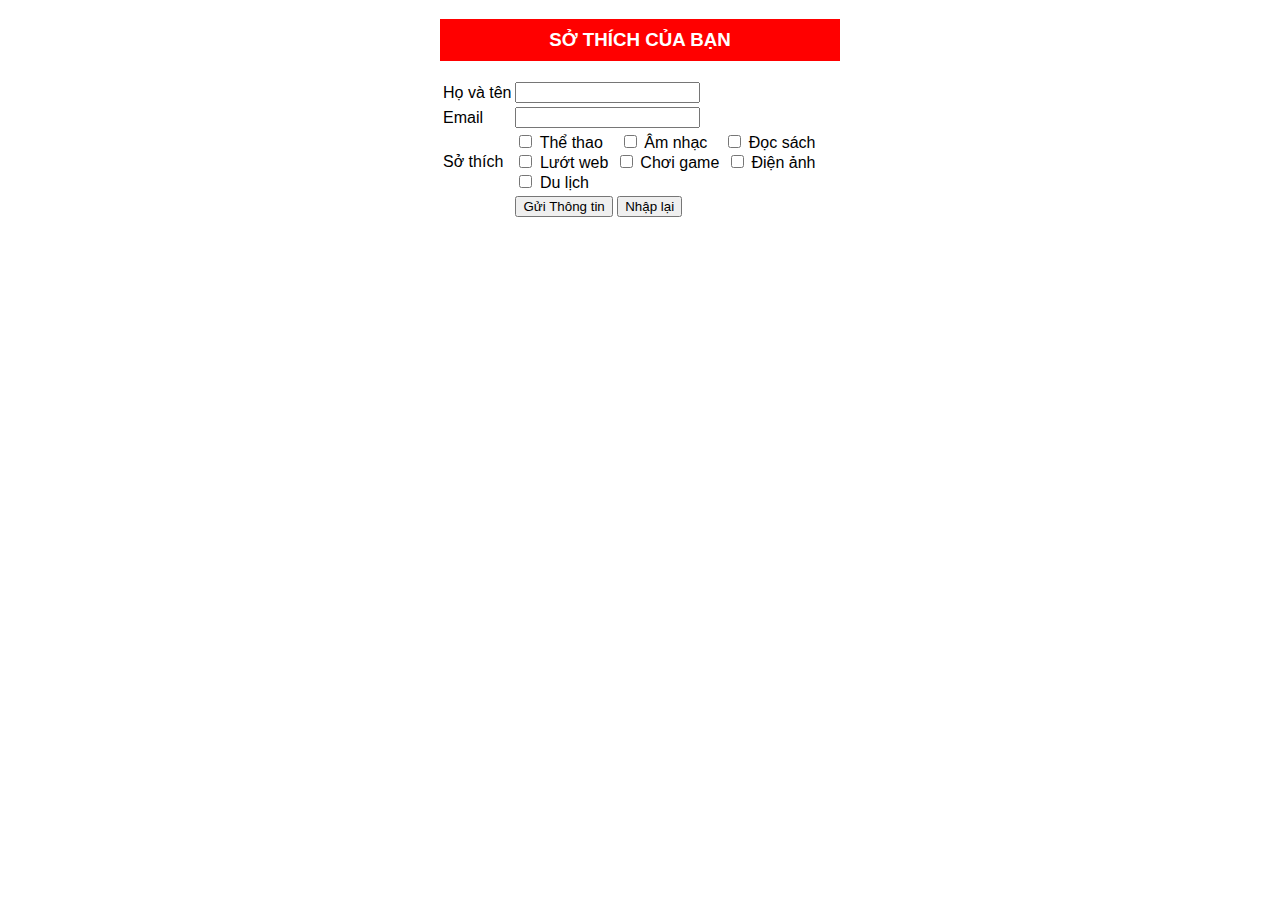
<file: bai_1/index.html>
<!DOCTYPE html>
<html lang="en">

<head>
    <meta charset="UTF-8">
    <meta http-equiv="X-UA-Compatible" content="IE=edge">
    <meta name="viewport" content="width=device-width, initial-scale=1.0">
    <title>Document</title>
    <link rel="stylesheet" href="form.css">
</head>

<body>
    <form action="index.html" method="POST">
        <h3>SỞ THÍCH CỦA BẠN</h3>
        <table>
            <tr>
                <td>Họ và tên</td>
                <td>
                    <input type="textbox" name="yourname" />
                </td>
            </tr>
            <tr>
                <td>Email</td>
                <td>
                    <input type="textbox" name="email" />
                </td>
            </tr>
            <tr>
                <td>Sở thích </td>
                <td>
                    <div id="cs">
                        <div><input type="checkbox" name="hobby"> Thể thao</div>
                        <div><input type="checkbox" name="hobby"> Âm nhạc</div>
                        <div><input type="checkbox" name="hobby"> Đọc sách</div>
                        <div><input type="checkbox" name="hobby"> Lướt web</div>
                        <div><input type="checkbox" name="hobby"> Chơi game</div>
                        <div><input type="checkbox" name="hobby"> Điện ảnh</div>
                        <div><input type="checkbox" name="hobby"> Du lịch</div>
                    </div>  
                </td>
            </tr>
            <tr>
                <td></td>
                <td>
                    <input type="submit" name="submit" value="Gửi Thông tin" />
                    <input type="reset" name="reset" value="Nhập lại" />
                </td>
            </tr>
        </table>
    </form>
</body>

</html>
</file>
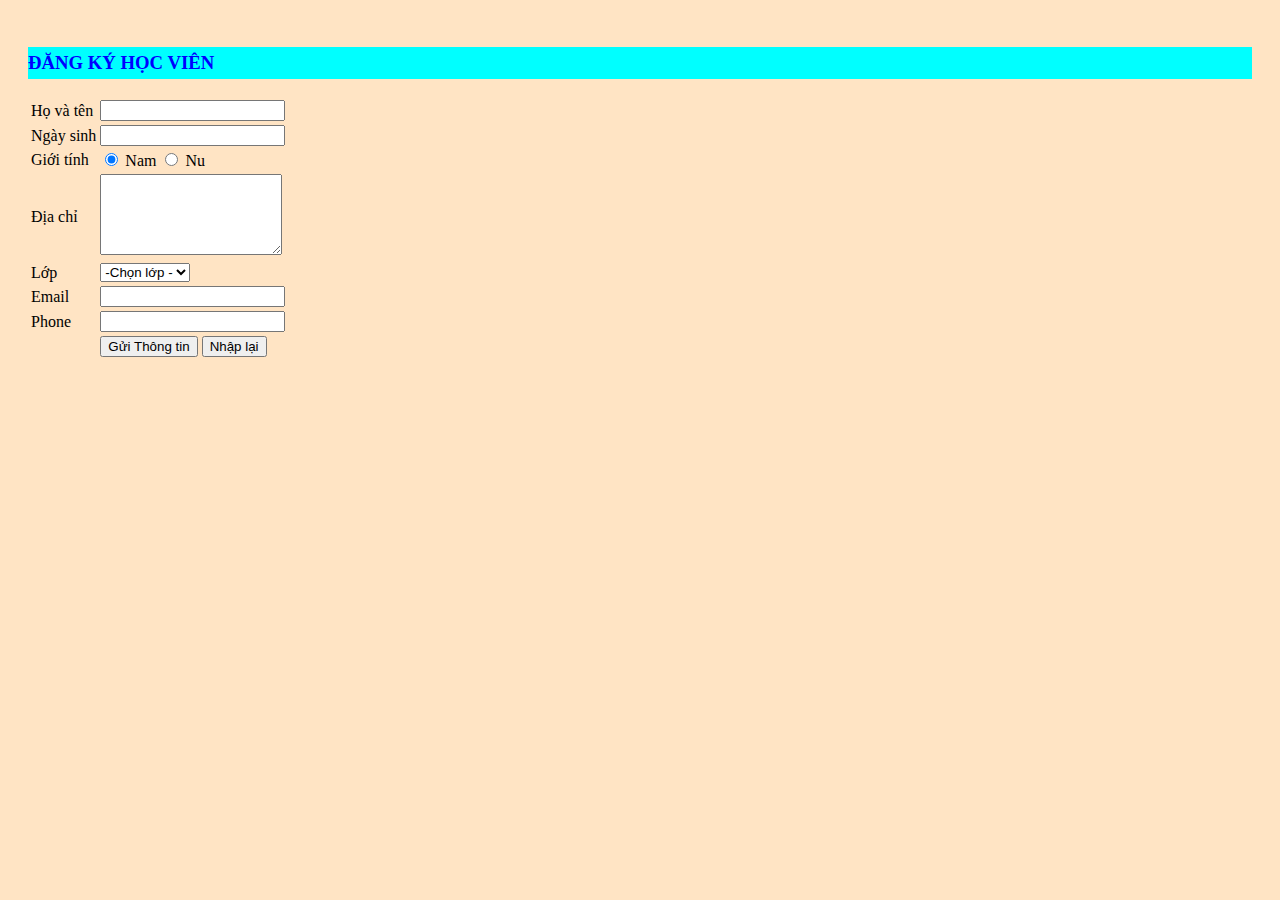
<file: bai_2/index.html>
<!DOCTYPE html>
<html lang="en">

<head>
    <meta charset="UTF-8">
    <meta http-equiv="X-UA-Compatible" content="IE=edge">
    <meta name="viewport" content="width=device-width, initial-scale=1.0">
    <title>Document</title>
    <link rel="stylesheet" href="form.css">
</head>

<body>
    <h3>ĐĂNG KÝ HỌC VIÊN</h3>
    <form action="index.html" method="POST">
        <table>
            <tr>
                <td>Họ và tên</td>
                <td>
                    <input type="textbox" name="yourname" />
                </td>
            </tr>
            <tr>
                <td>Ngày sinh</td>
                <td>
                    <input type="textbox" name="birthday" />
                </td>
            </tr>
            <tr>
                <td>Giới tính</td>
                <td>
                    <label><input type="radio" name="garden" checked /> Nam</label>
                    <label><input type="radio" name="garden" /> Nu</label>
                </td>
            </tr>
            <tr>
                <td>Địa chỉ</td>
                <td>
                    <textarea name="adress" id="" cols="20" rows="5"></textarea>
                </td>
            </tr>
            <tr>
                <td>Lớp</td>
                <td>
                    <select name="classrom">
                        <option>-Chọn lớp -</option>
                        <option name="C123">C123</option>
                        <option name="C123">C124</option>
                        <option name="C123">C125</option>
                    </select>
                </td>
            </tr>
            <tr>
                <td>Email</td>
                <td>
                    <input type="textbox" name="email" />
                </td>
            </tr>
            <tr>
                <td>Phone</td>
                <td>
                    <input type="textbox" name="phone" />
                </td>
            </tr>
            <tr>
                <td></td>
                <td>
                    <input type="submit" name="submit" value="Gửi Thông tin" />
                    <input type="reset" name="reset" value="Nhập lại" />
                </td>
            </tr>
        </table>
    </form>
</body>

</html>
</file>
<file: bai_1/form.css>
h3 {
    padding: 10px 0;
    background-color: red;
    color: white;
    text-align: center;
}

body {
    width: 400px;
    margin: 0 auto;
    font-family: Arial, Helvetica, sans-serif;
}
#cs {
    width: 300px;
    display: flex;
    flex-wrap: wrap;
    justify-content: space-between;
}
</file>
<file: bai_2/form.css>
body {
    padding: 20px;
    background-color: bisque;
}
h3 {
    padding: 5px 0;
    background-color: aqua;
    color: blue;
}
</file>
